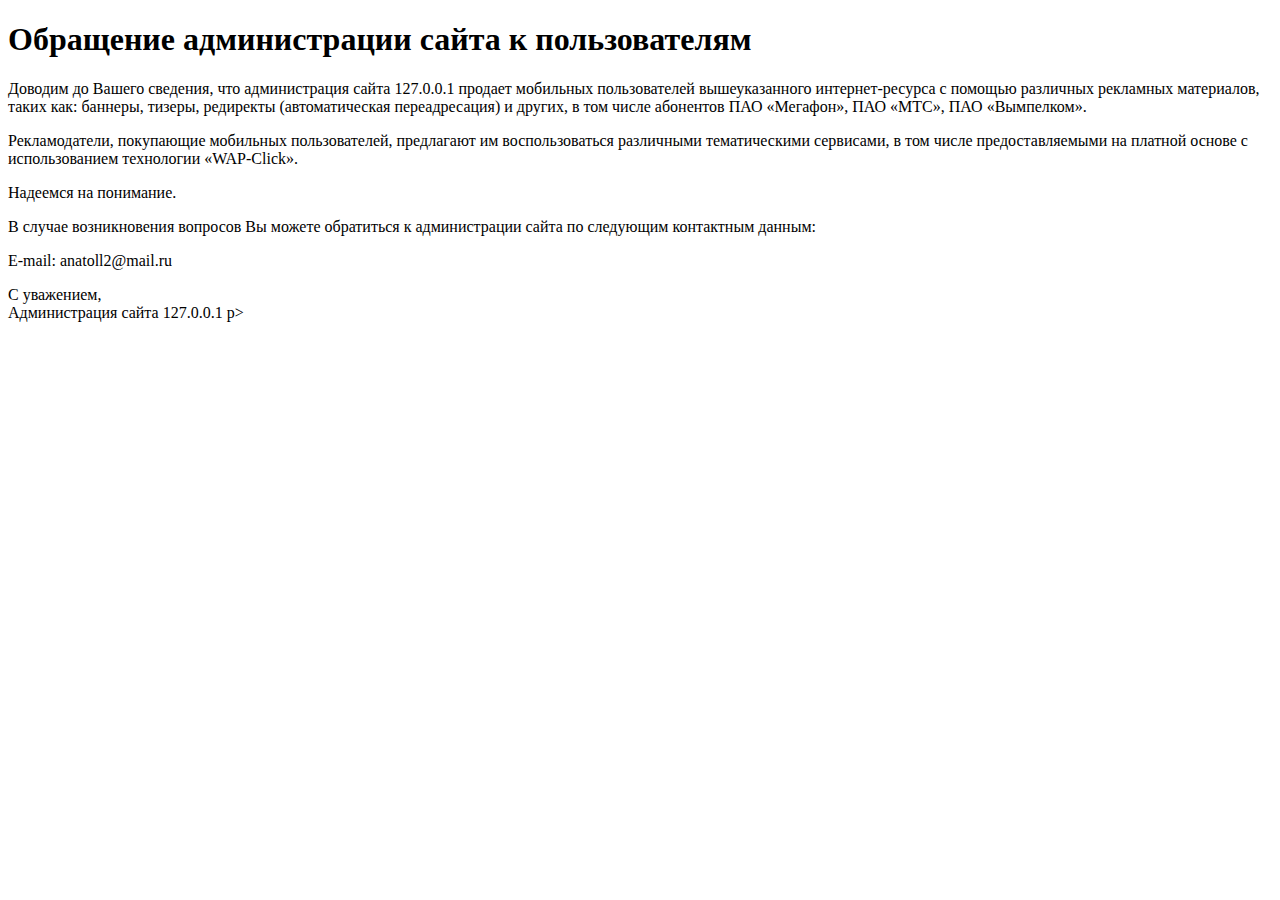
<file: message_for_oss.html>
<!DOCTYPE html>
<html lang="en">
<head>
    <meta charset="UTF-8">
    
    <title>Обращение администрации сайта к пользователям</title>
</head>
<body>
<h1>Обращение администрации сайта к пользователям</h1>
<p>Доводим до Вашего сведения, что администрация сайта <span class="server-name"></span> продает мобильных пользователей вышеуказанного интернет-ресурса с помощью различных рекламных материалов, таких как: баннеры, тизеры, редиректы (автоматическая переадресация) и других, в том числе абонентов ПАО «Мегафон», ПАО «МТС», ПАО «Вымпелком».</p>
<p>Рекламодатели, покупающие мобильных пользователей, предлагают им воспользоваться различными тематическими сервисами, в том числе предоставляемыми на платной основе с использованием технологии «WAP-Click».</p>
<p>Надеемся на понимание.</p>
<p>В случае возникновения вопросов Вы можете обратиться к администрации сайта по следующим контактным данным:</p>
<p>E-mail: anatoll2@mail.ru<p>
<p>С уважением,<br/>
Администрация сайта <span class="server-name"></span> p>
    <script>
        let elems = document.querySelectorAll('.server-name');
        elems.forEach((elem) => {
            elem.innerHTML = window.location.hostname
        })
    </script>
</body>
</html>
</file>
